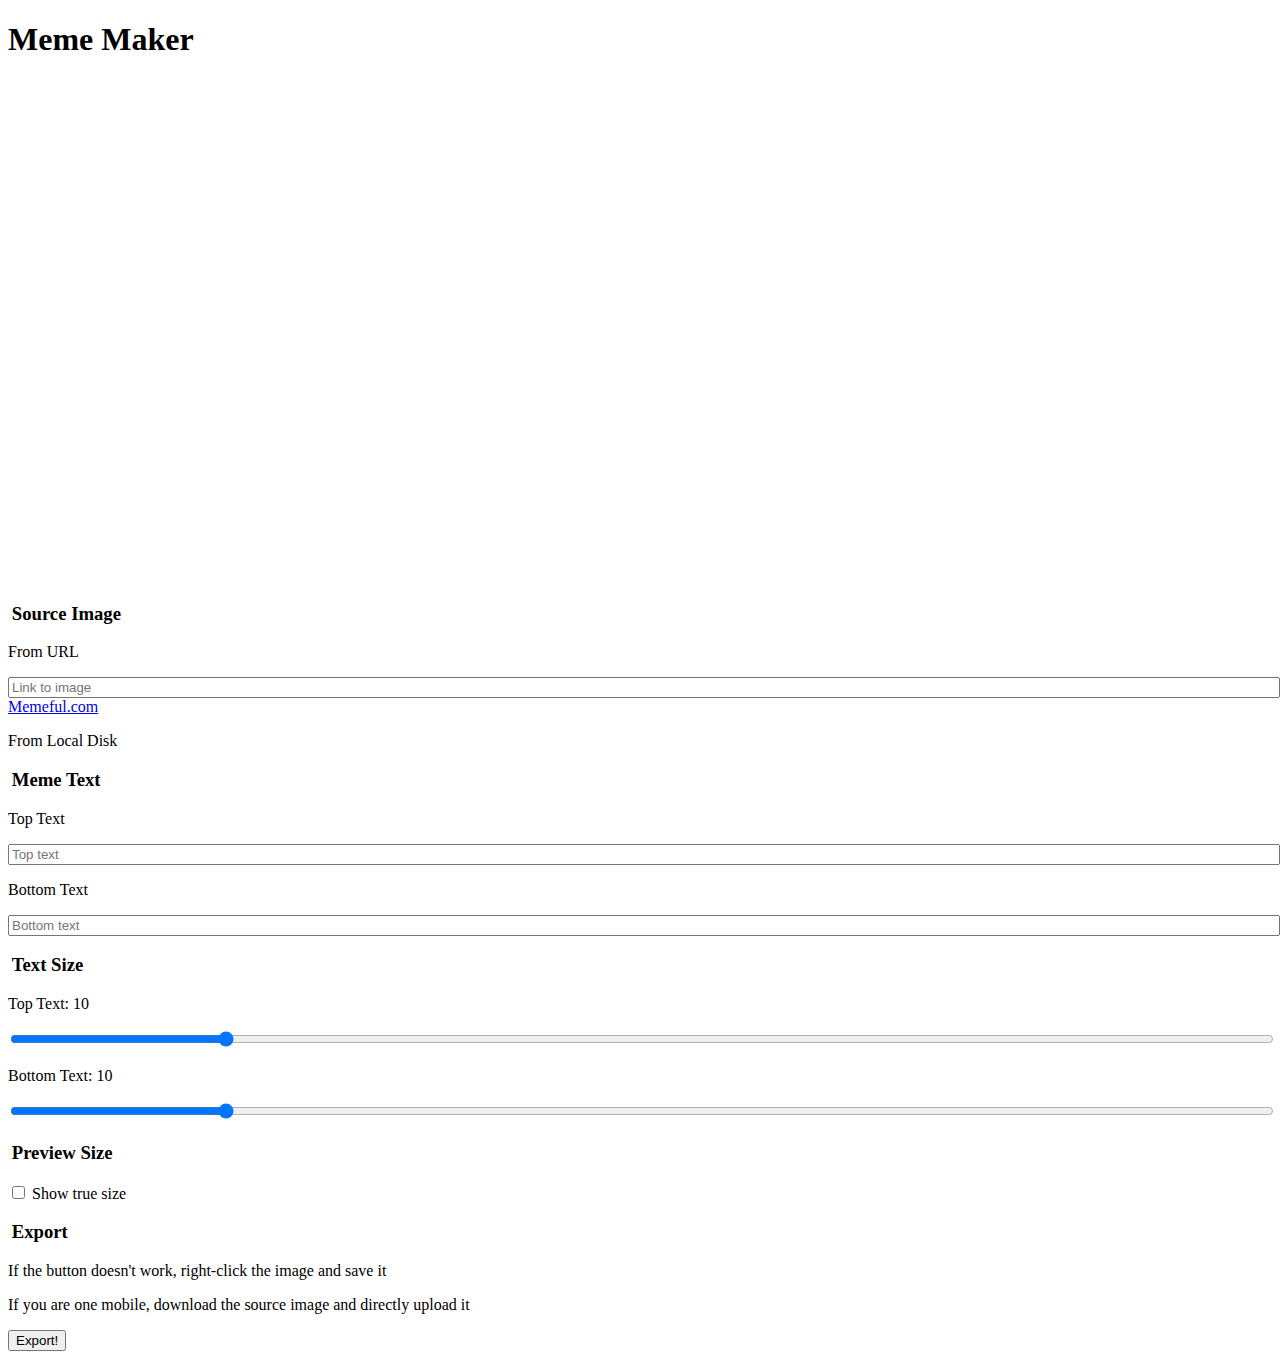
<file: index.html>
<!DOCTYPE html>
<html>
    <head>
        <link rel='icon' href="https://pics.me.me/this-should-be-sub-icon-39855045.png" /> 
        <title>Meme Maker</title>
        
        <link rel="stylesheet" href="style.css" />
    </head>
    <body>
        <h1>Meme Maker</h1>

<div class="box">
  <div>
    <div id="canvasWrapper">
    </div>
  </div>
  
  
  
  <div>
    <h3><i class="fa fa-picture-o fa-fw" aria-hidden="true"></i>Source Image</h3>
    <div class="box">
      <div>
        <p>From URL</p>
        <input id="imgURL" class="block" type="text" placeholder="Link to image" />
        <a href="http://memeful.com/" target="_blank">Memeful.com</a>
      </div>
      <div>
        <p>From Local Disk</p>
        <input id="imgFile" type="file" accept="image/*"/>
        <label for="imgFile" class="btn"><i class="fa fa-upload fa-fw"></i></label>
      </div>
    </div>


    
    <h3><i class="fa fa-commenting-o fa-fw" aria-hidden="true"></i>Meme Text</h3>
    <div class="box">
      <div>
        <p>Top Text</p>
        <input id="textTop" type="text" class="block" placeholder="Top text" />
      </div>
      <div>
        <p>Bottom Text</p>
        <input id="textBottom" type="text" class="block" placeholder="Bottom text" />
      </div>
    </div>

    
    
    <h3><i class="fa fa-text-height fa-fw" aria-hidden="true"></i>Text Size</h3>
    <div class="box">
      <div>
        <p>Top Text: <span id="textSizeTopOut">10</span></p>
        <input id="textSizeTop" type="range" min="2" max="50" step="2" />
      </div>
      <div>
        <p>Bottom Text: <span id="textSizeBottomOut">10</span></p>
        <input id="textSizeBottom" type="range" min="2" max="50" step="2" />
      </div>
    </div>

    
    
    <div class="box">
      <div>
        <h3><i class="fa fa-eye fa-fw" aria-hidden="true"></i>Preview Size</h3>
        <input id="trueSize" type="checkbox"/>
        <label for="trueSize"><span>Show true size</span></label>
      </div>
      
      
      
      <div>
        <h3><i class="fa fa-download fa-fw" aria-hidden="true"></i>Export</h3>
        <p>If the button doesn't work, right-click the image and save it</p>
        <p>If you are one mobile, download the source image and directly upload it</p>
        <button id="export">Export!</button>
      </div>

    </div>


  </div>
</div>
    </body>
    <script type="text/javascript" src="script.js"></script>
</html>
</file>
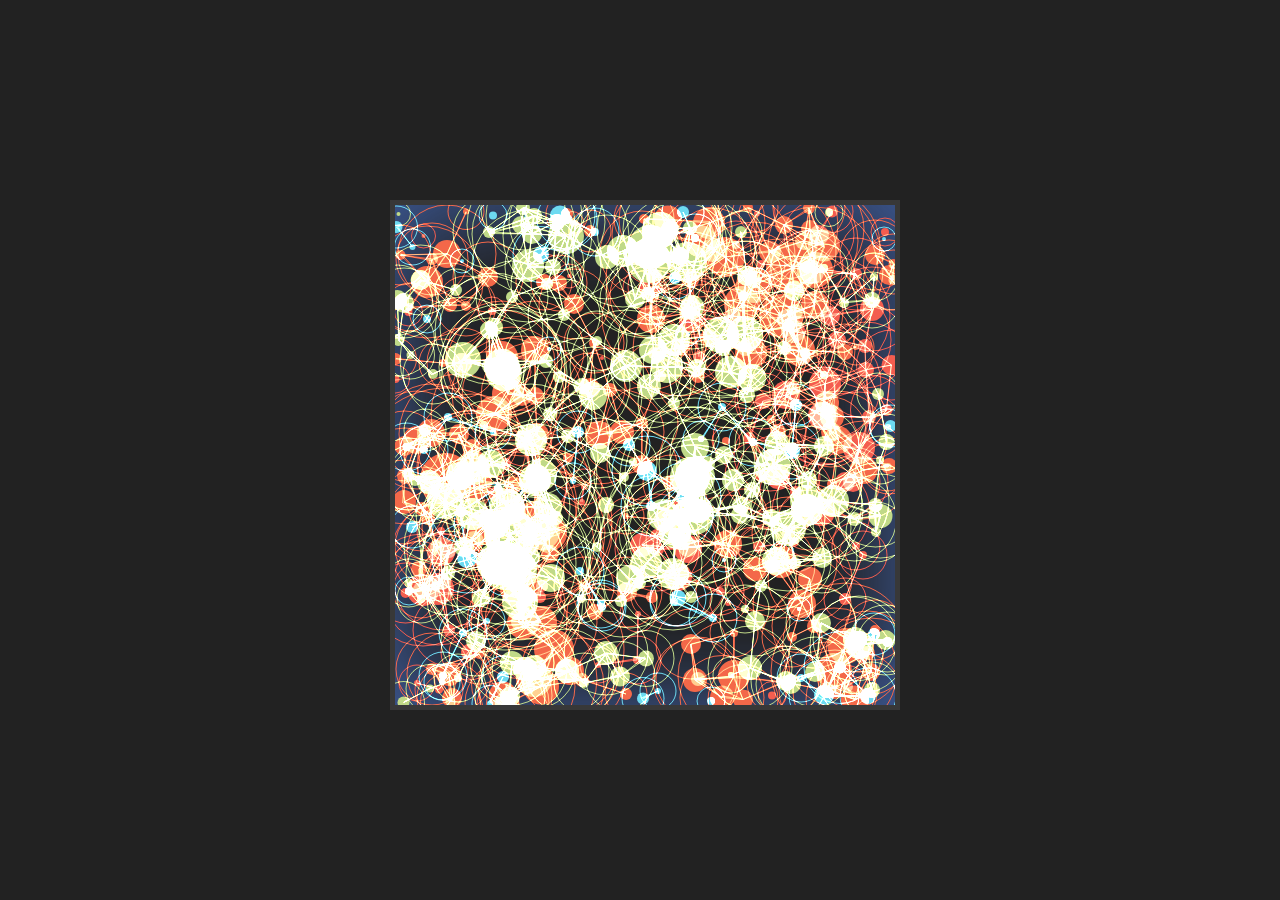
<file: second.html>
<!DOCTYPE html>
<html>
    <head>
        <link rel='icon' href="https://149349728.v2.pressablecdn.com/wp-content/uploads/2019/06/mervyn-chan-RFXxBTHze_M-unsplash.jpg" /> 
        <title>Magic</title>
        <link rel="stylesheet" href="second.css" />
    </head>
    <body>
        <canvas></canvas>
    </body>
    <script type='text/javascript' src='second.js'></script>
</html>
</file>
<file: style.css>
#meme {
    border: 2px solid #333;
  }
  
  .fullwidth {
    width: 100%;
    max-width: 500px;
    max-height: 800px;
  }
  
  #imgFile {
    display: none;
  }
  
  input[type='text'], input[type='range'] {
    width: 100%;
  }
  
  h3 > i.fa {
    margin-right: .2em;
  }
</file>
<file: second.css>
*{margin:0;padding:0;}body{background:#222;} 
canvas{
  position:absolute;
  border:5px solid rgba(255,255,255,0.1);
  box-shadow:inset 0 0 100px #4162a9;
  transform:translateZ(0);
}
</file>
